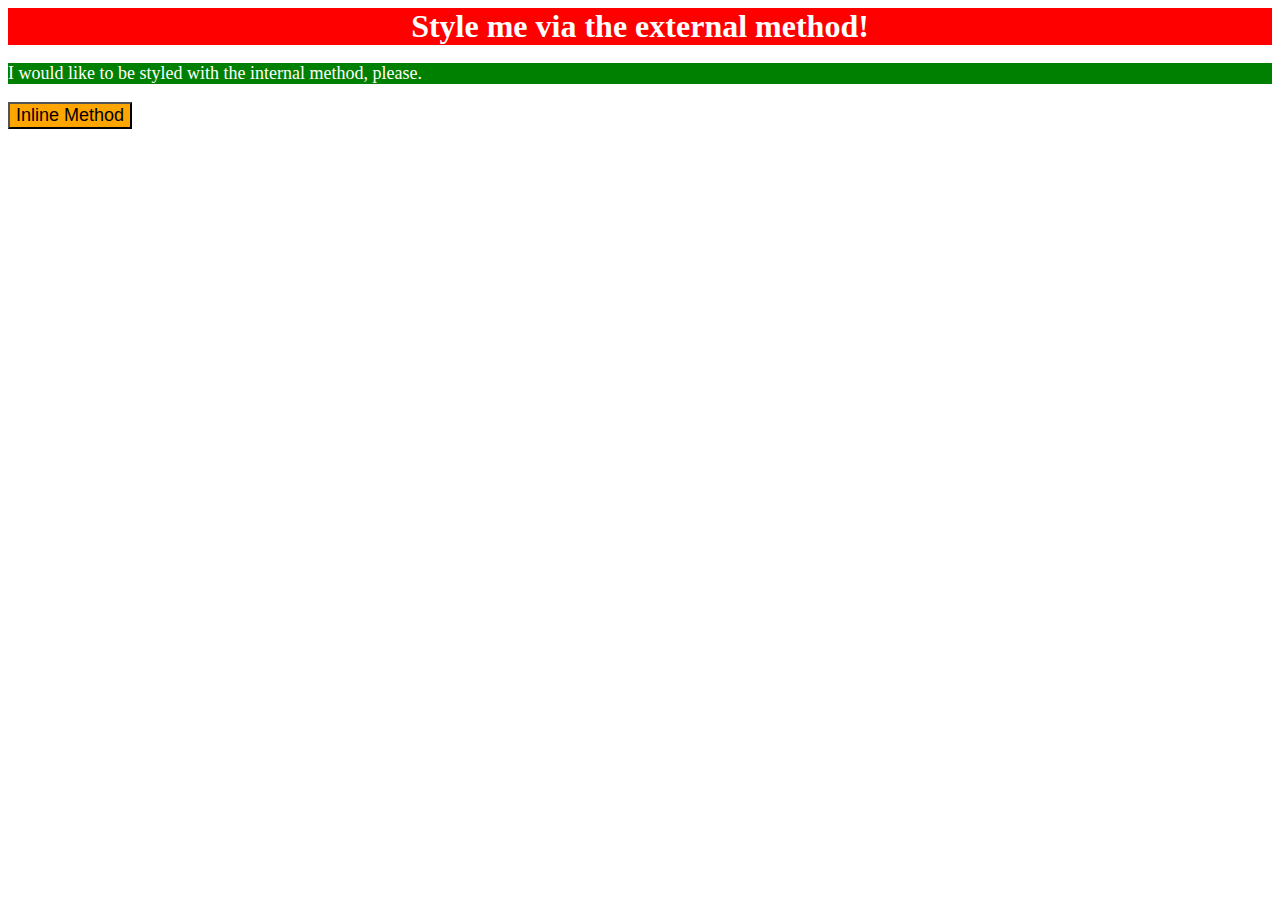
<file: foundations/intro-to-css/01-css-methods/index.html>
<!DOCTYPE html>
<html lang="en">
  <head>
    <meta charset="UTF-8">
    <meta http-equiv="X-UA-Compatible" content="IE=edge">
    <meta name="viewport" content="width=device-width, initial-scale=1.0">
    <link rel="stylesheet" href="styles.css">
    <title>Methods for Adding CSS</title>
  <style>
    p {
      color:white; 
      background-color: green;
      font-size: 18px;
    }
  </style>
  </head>
  <body>
    <div>Style me via the external method!</div>
    <p >I would like to be styled with the internal method, please.</p>
    <button style="background-color: orange; font-size:18px;">Inline Method</button>
  </body>
</html>
</file>
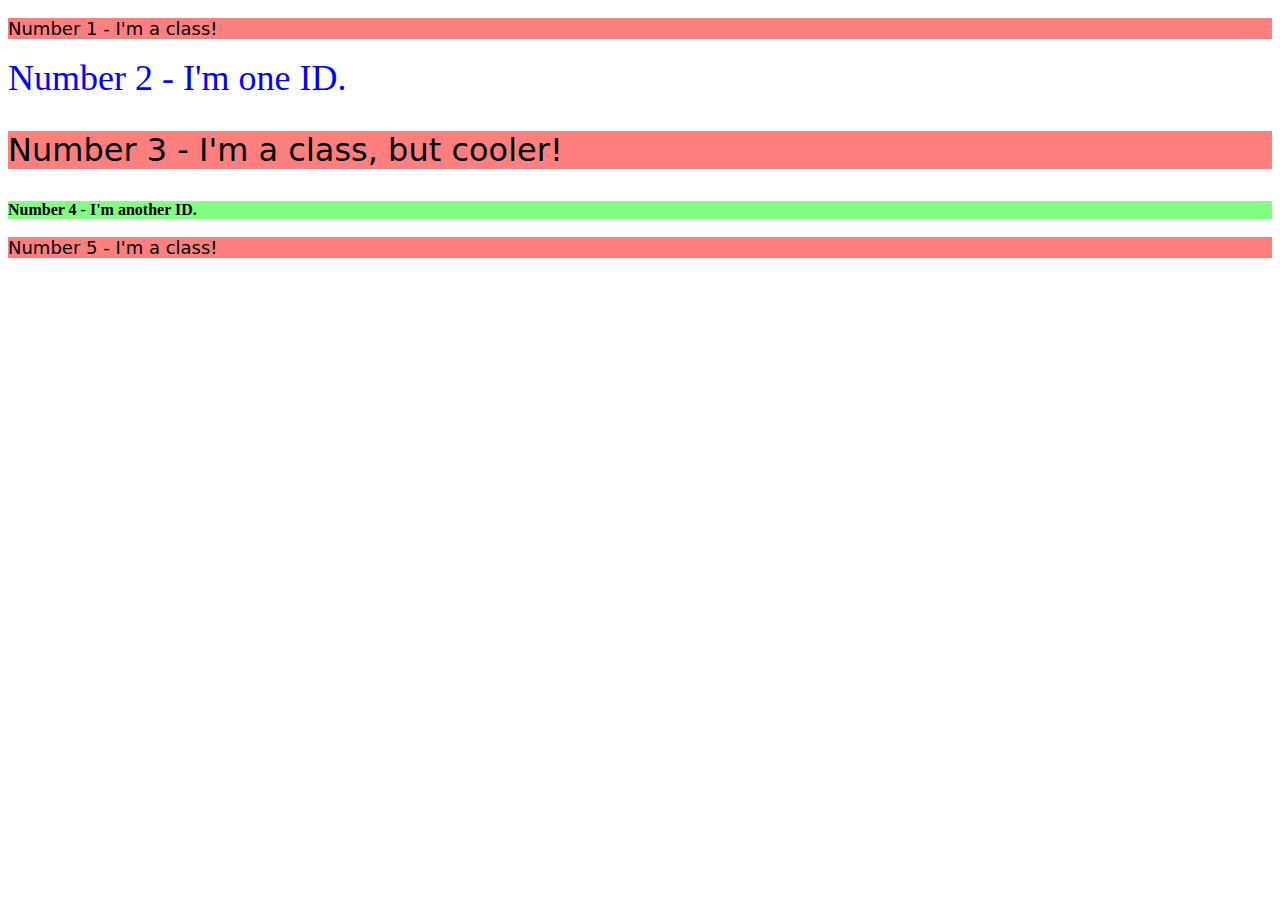
<file: foundations/intro-to-css/02-class-id-selectors/index.html>
<!DOCTYPE html>
<html lang="en">
  <head>
    <meta charset="UTF-8">
    <meta http-equiv="X-UA-Compatible" content="IE=edge">
    <meta name="viewport" content="width=device-width, initial-scale=1.0">
    <title>Class and ID Selectors</title>
    <link rel="stylesheet" href="style.css">
  </head>
  <body>
    <p class="classtype classone">Number 1 - I'm a class!</p>
    <div id ="titleone">Number 2 - I'm one ID.</div>
    <p class="classtype classtwo">Number 3 - I'm a class, but cooler!</p>
    <div id = titletwo>Number 4 - I'm another ID.</div>
    <p class="classtype classone">Number 5 - I'm a class!</p>
  </body>
</html>
</file>
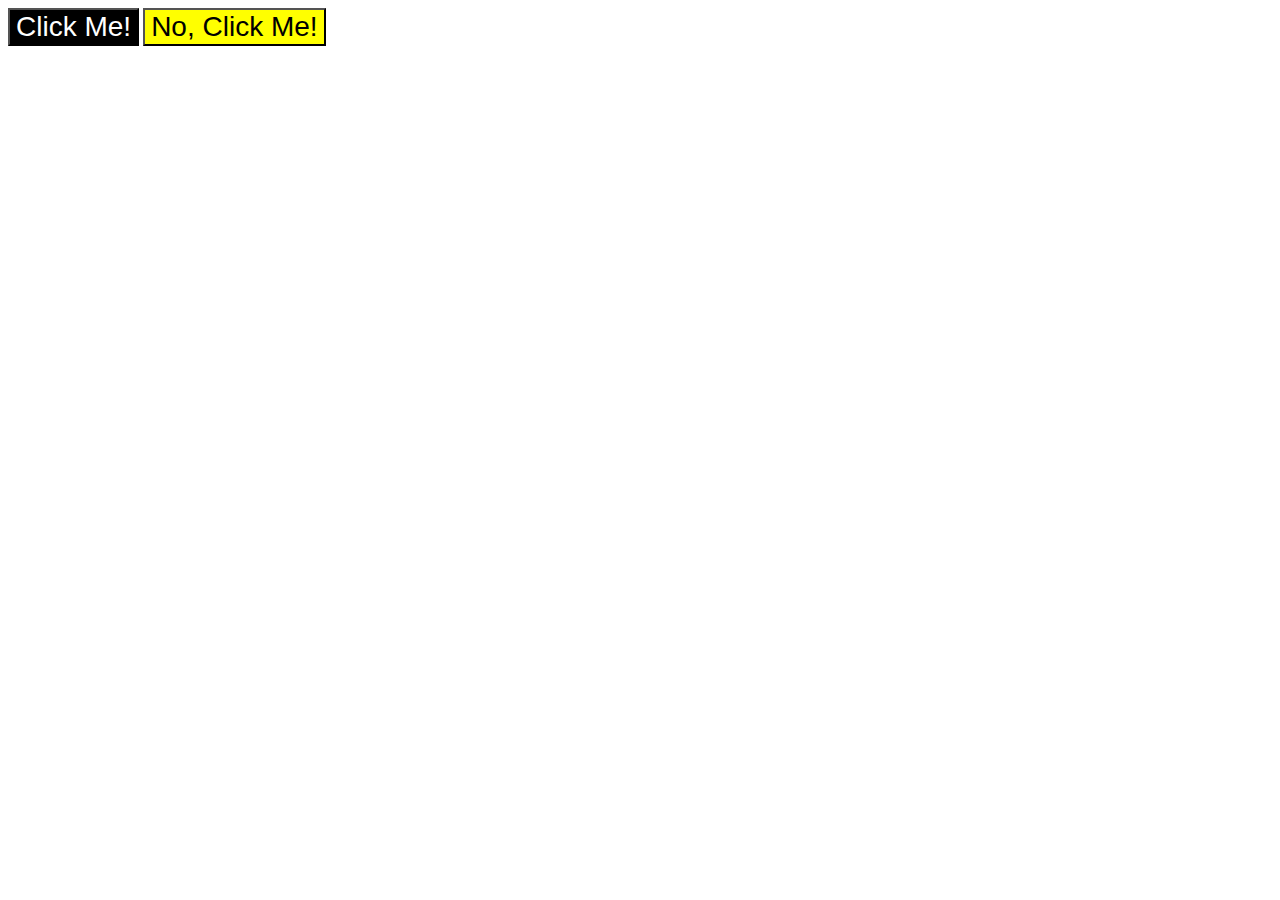
<file: foundations/intro-to-css/03-grouping-selectors/index.html>
<!DOCTYPE html>
<html lang="en">
  <head>
    <meta charset="UTF-8">
    <meta http-equiv="X-UA-Compatible" content="IE=edge">
    <meta name="viewport" content="width=device-width, initial-scale=1.0">
    <title>Grouping Selectors</title>
    <link rel="stylesheet" href="style.css">
  </head>
  <body>
    <button class="button one">Click Me!</button>
    <button class="button two">No, Click Me!</button>
  </body>
</html>
</file>
<file: foundations/intro-to-css/01-css-methods/styles.css>
div {
    color: white;
    font-size: 32px;
    font-weight: bold;
    background-color: red;
    text-align: center;
}
</file>
<file: foundations/intro-to-css/02-class-id-selectors/style.css>
.classtype{
    color:black;
    font-family: Verdana, "DejaVu Sans", sans-serif;
    background-color: #ff000080;
    font-size:18px;
}

.classtype.classtwo{
    font-size:32px;
}

#titleone{
    color: blue;
    font-family: 'Times New Roman', Times, serif;
    font-size:36px;
}

#titletwo{
    color: black;
    font-weight: bold;
    background-color: hsl(120,100%, 75%)
}
</file>
<file: foundations/intro-to-css/03-grouping-selectors/style.css>
.button{
    font-size: 28px;
    font-family: 'Helvetica', 'Times New Roman', 'sans-serif';
}

.one{
    color: white;
    background-color: black;
}

.two{
    background-color: yellow;
}
</file>
